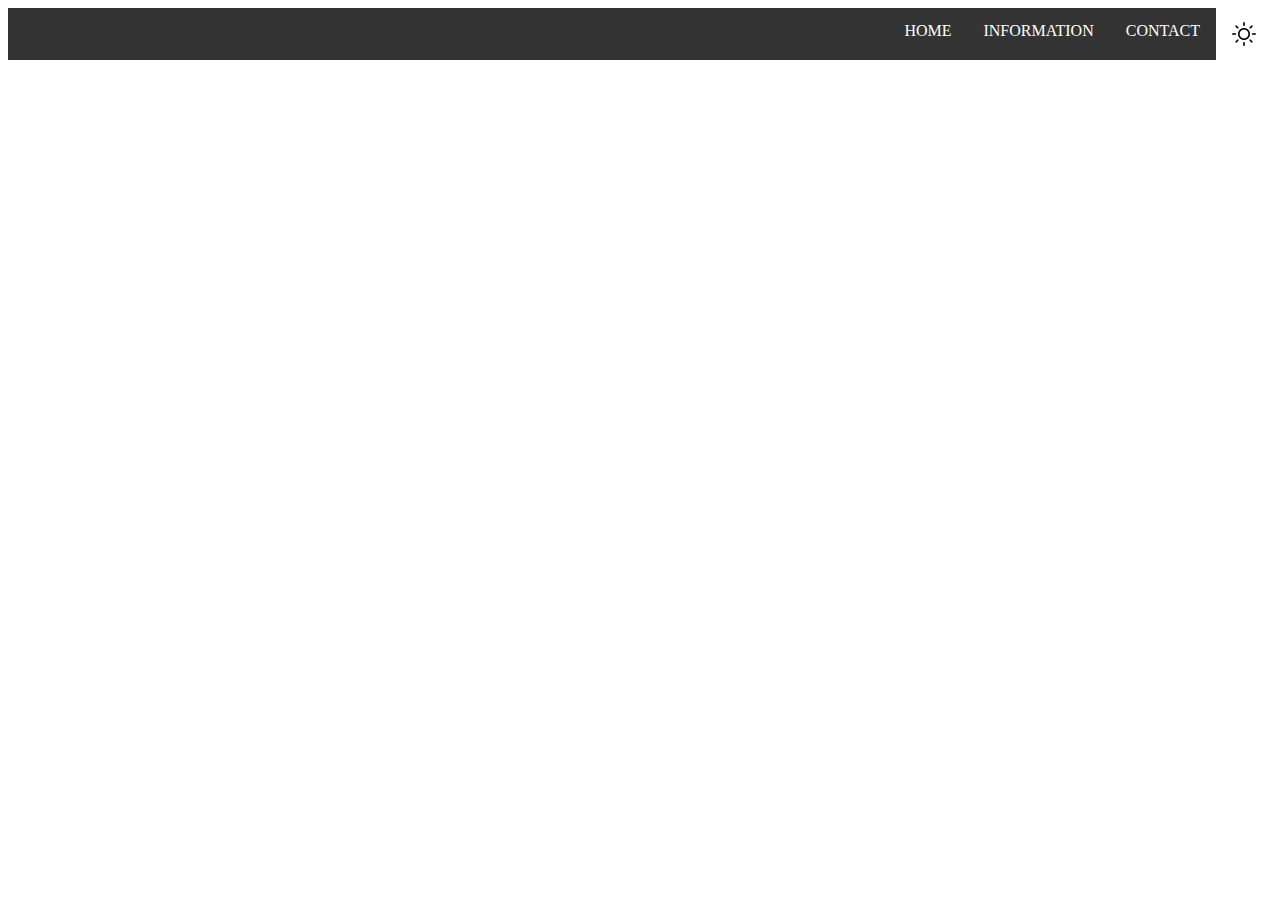
<file: index.html>
<!DOCTYPE html>
<html>
    <head>
        <title>coelho4g</title>
        <meta charset="utf-8">
        <link rel="stylesheet" type="text/css" href="css/style.css">
        <link rel="shortcut icon" href="images/favicon.ico" type="image/x-icon">
    </head>
    <body>

        <ul class="nav"> 
            <li><img id="theme" src="images/dom.png"></li>
            <li><a href="paginas/contact.html">CONTACT</a></li>
            <li><a href="paginas/information.html">INFORMATION</a></li>
            <li><a href="index.html">HOME</a></li>
        </ul>
        <div class="content">
            <h1></h1>
        </div> 
        <script src="script/main.js"></script>
    </body>
</html>
</file>
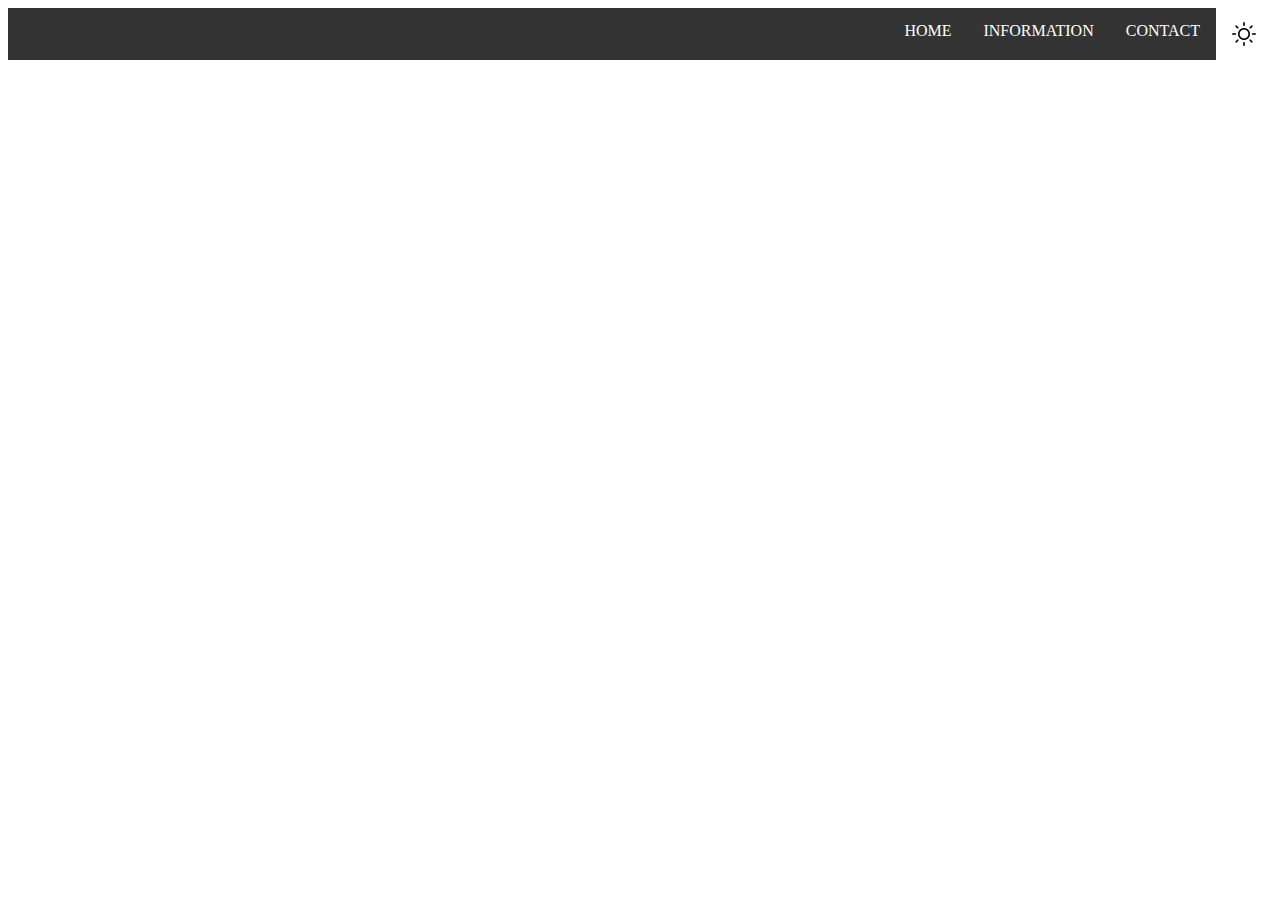
<file: paginas/contact.html>
<!DOCTYPE html>
<html>
    <head>
        <title>coelho4g</title>
        <meta charset="utf-8">
        <link rel="stylesheet" type="text/css" href="../css/style.css">
    </head>
    <body>

        <ul class="nav"> 
            <li><img id="theme" src="../images/dom.png"></li>
            <li><a href="../paginas/contact.html">CONTACT</a></li>
            <li><a href="../paginas/information.html">INFORMATION</a></li>
            <li><a href="../index.html">HOME</a></li>
        </ul>
        <div class="content">
            <h1></h1>
        </div> 
        <script src="../script/main.js"></script>
    </body>
</html>
</file>
<file: css/style.css>
ul {
    list-style-type: none;
    margin: 0;
    padding: 0;
    overflow: hidden;
    background-color: #333;
  }
  
  li {
    float: right;
  }
  
  li a {
    display: block;
    color: white;
    text-align: center;
    padding: 14px 16px;
    text-decoration: none;
  }
  
  /* Change the link color to #111 (black) on hover */
  li a:hover {
    background-color: #111;
  }

  /*san*/
  img {
    display: block;
    color: white;
    background-color: white;
    text-align: center;
    padding: 14px 16px;
    text-decoration: none;
  }
</file>
